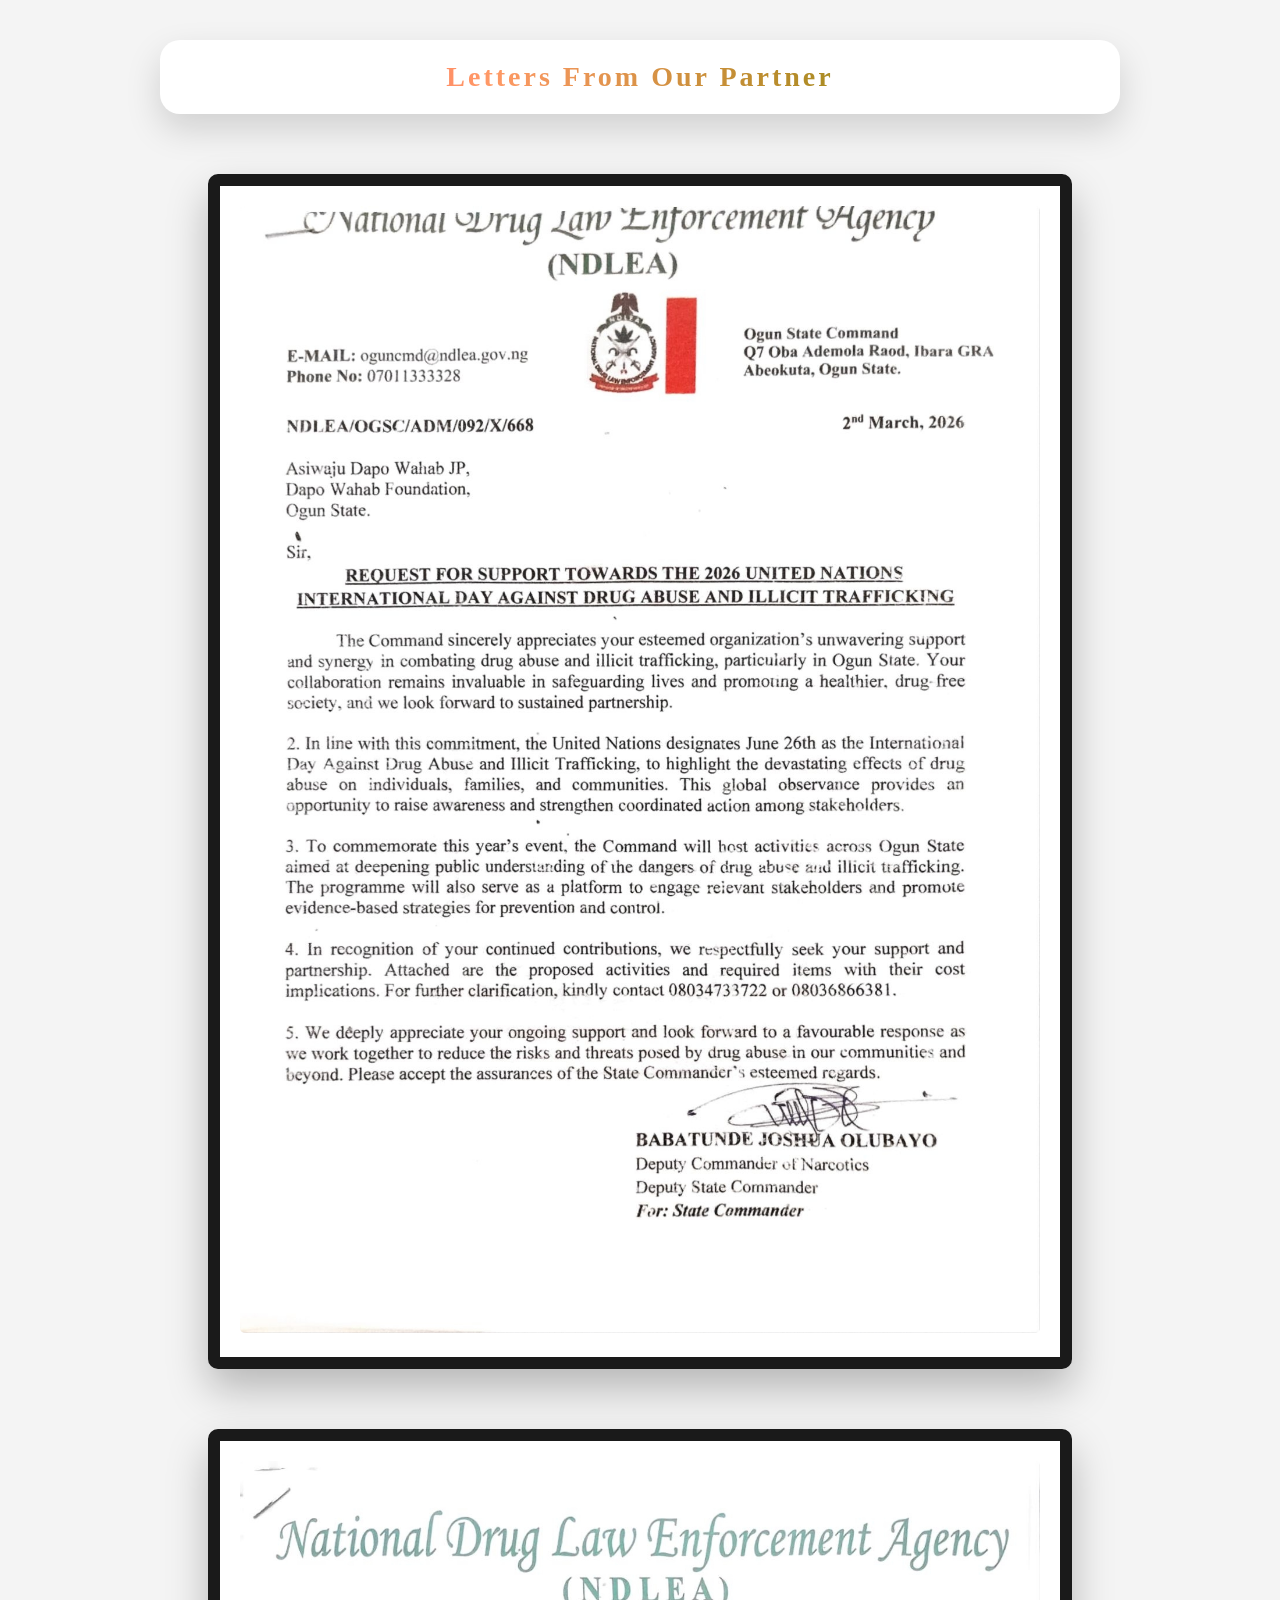
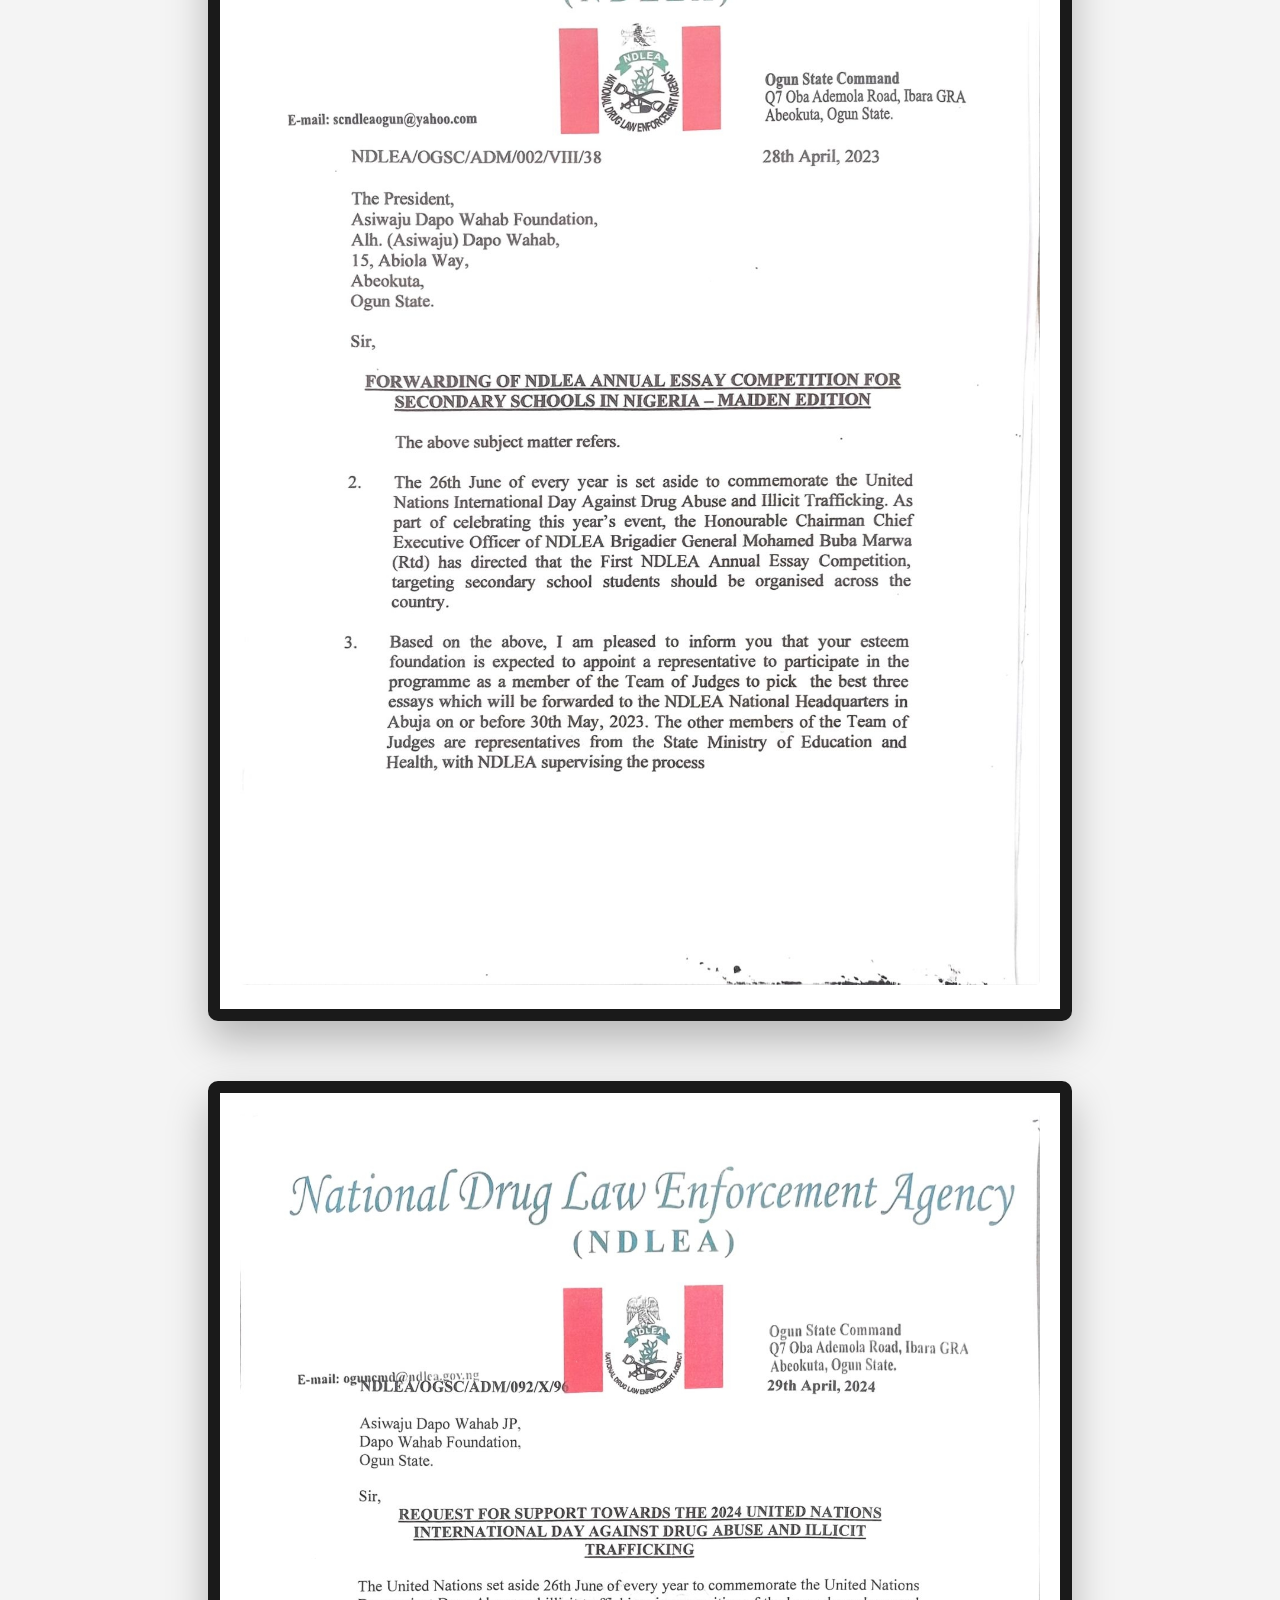
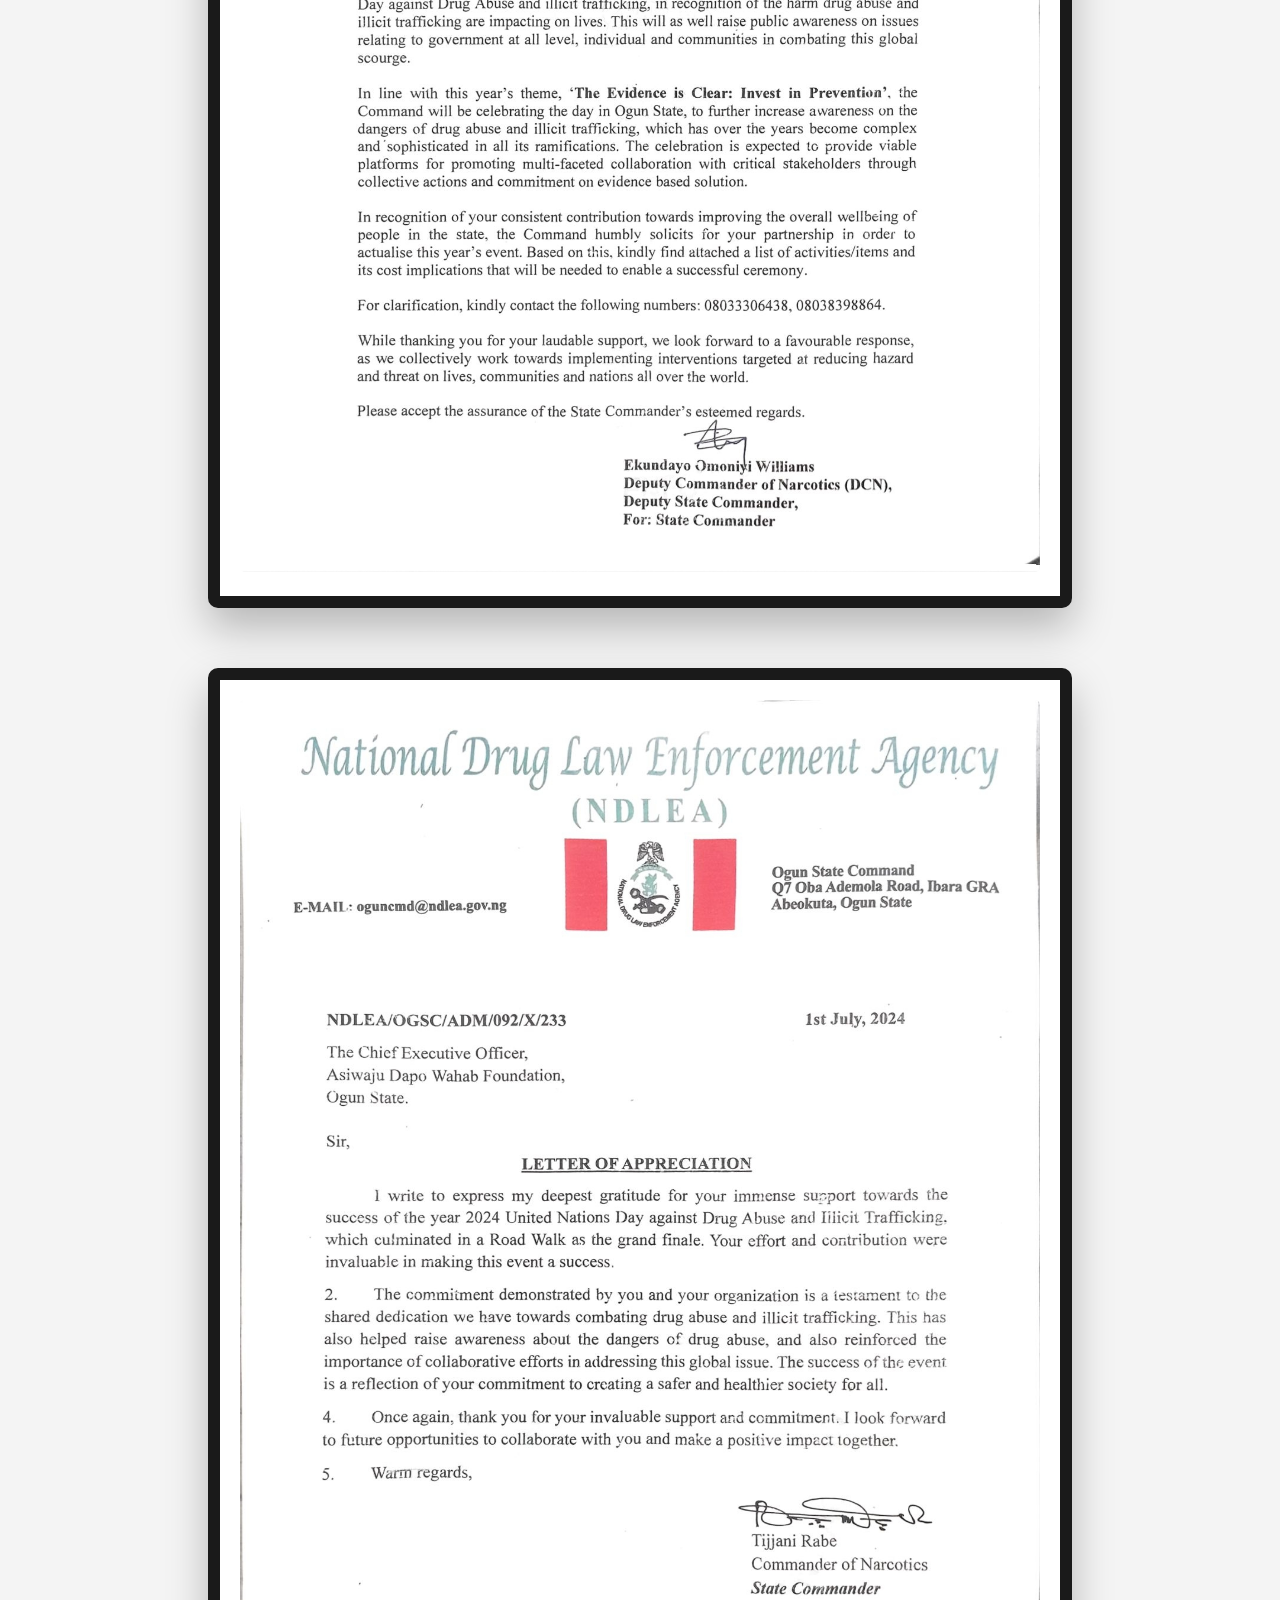
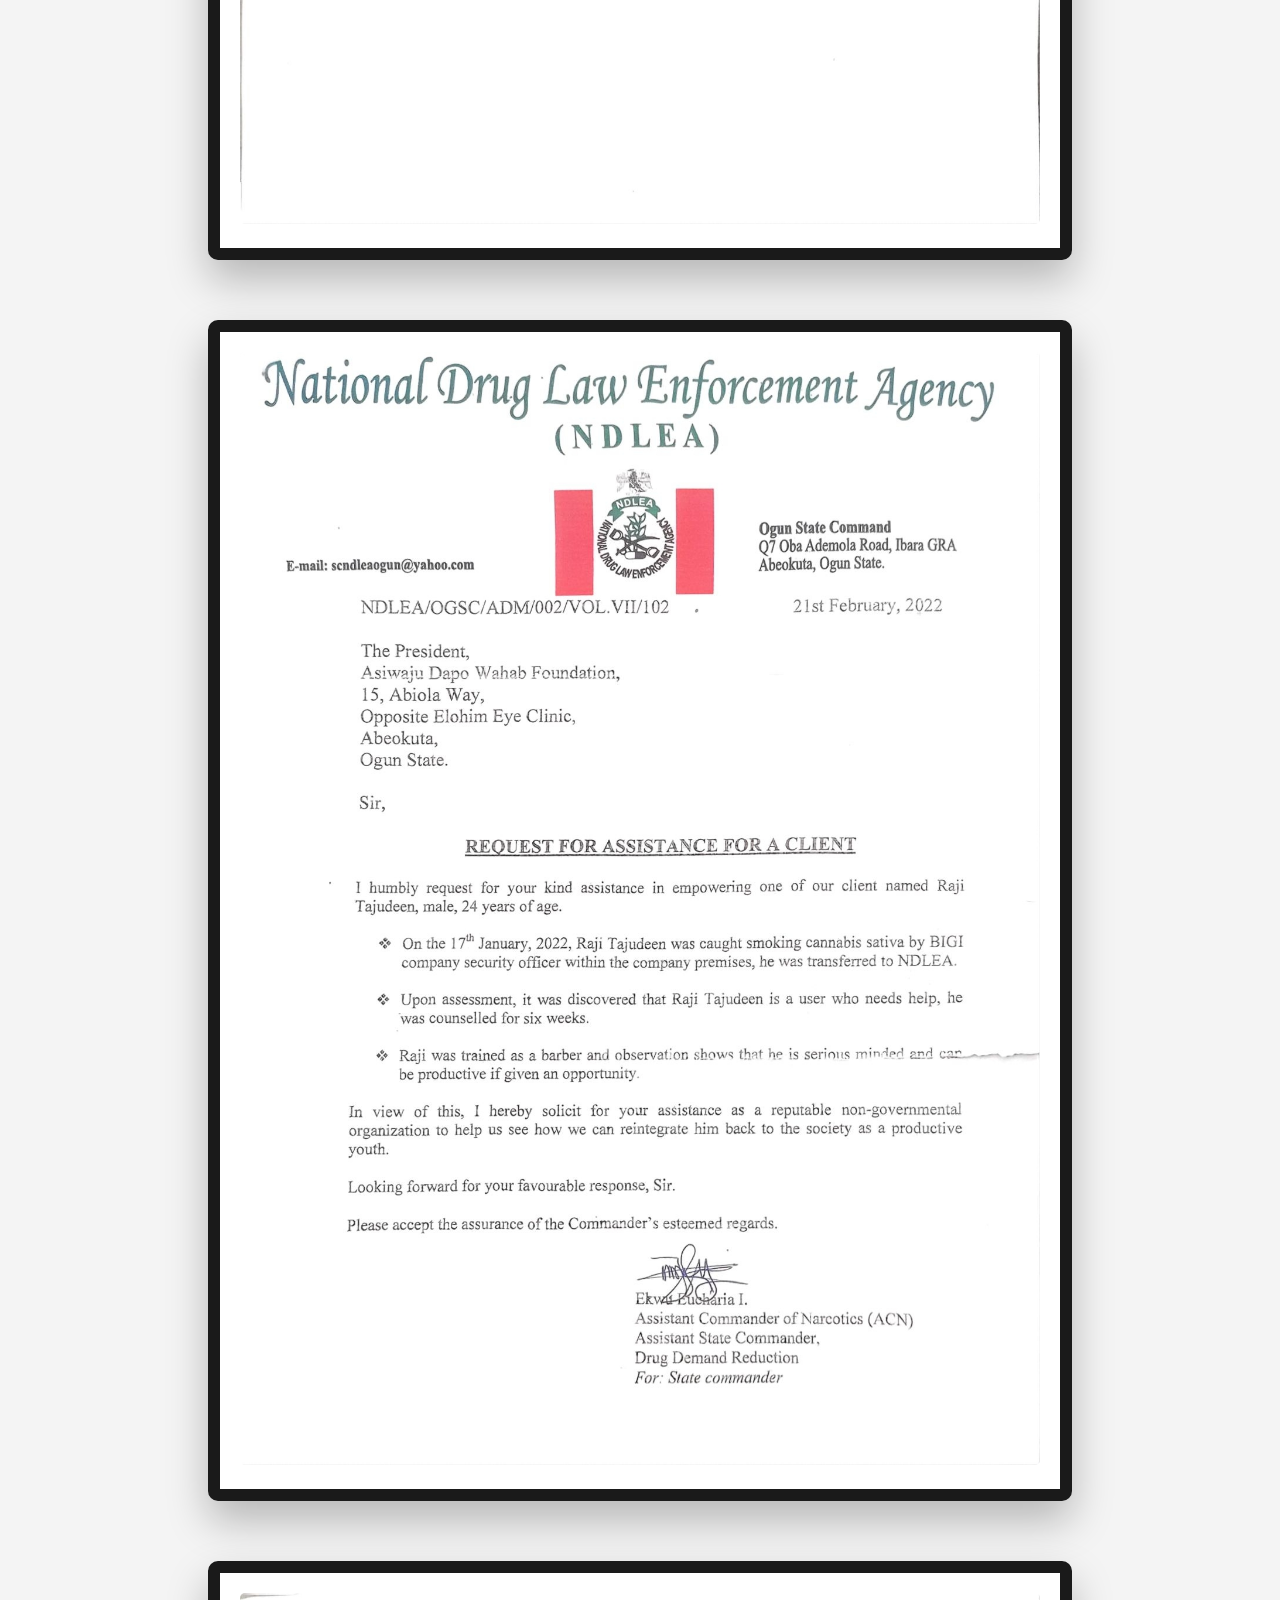
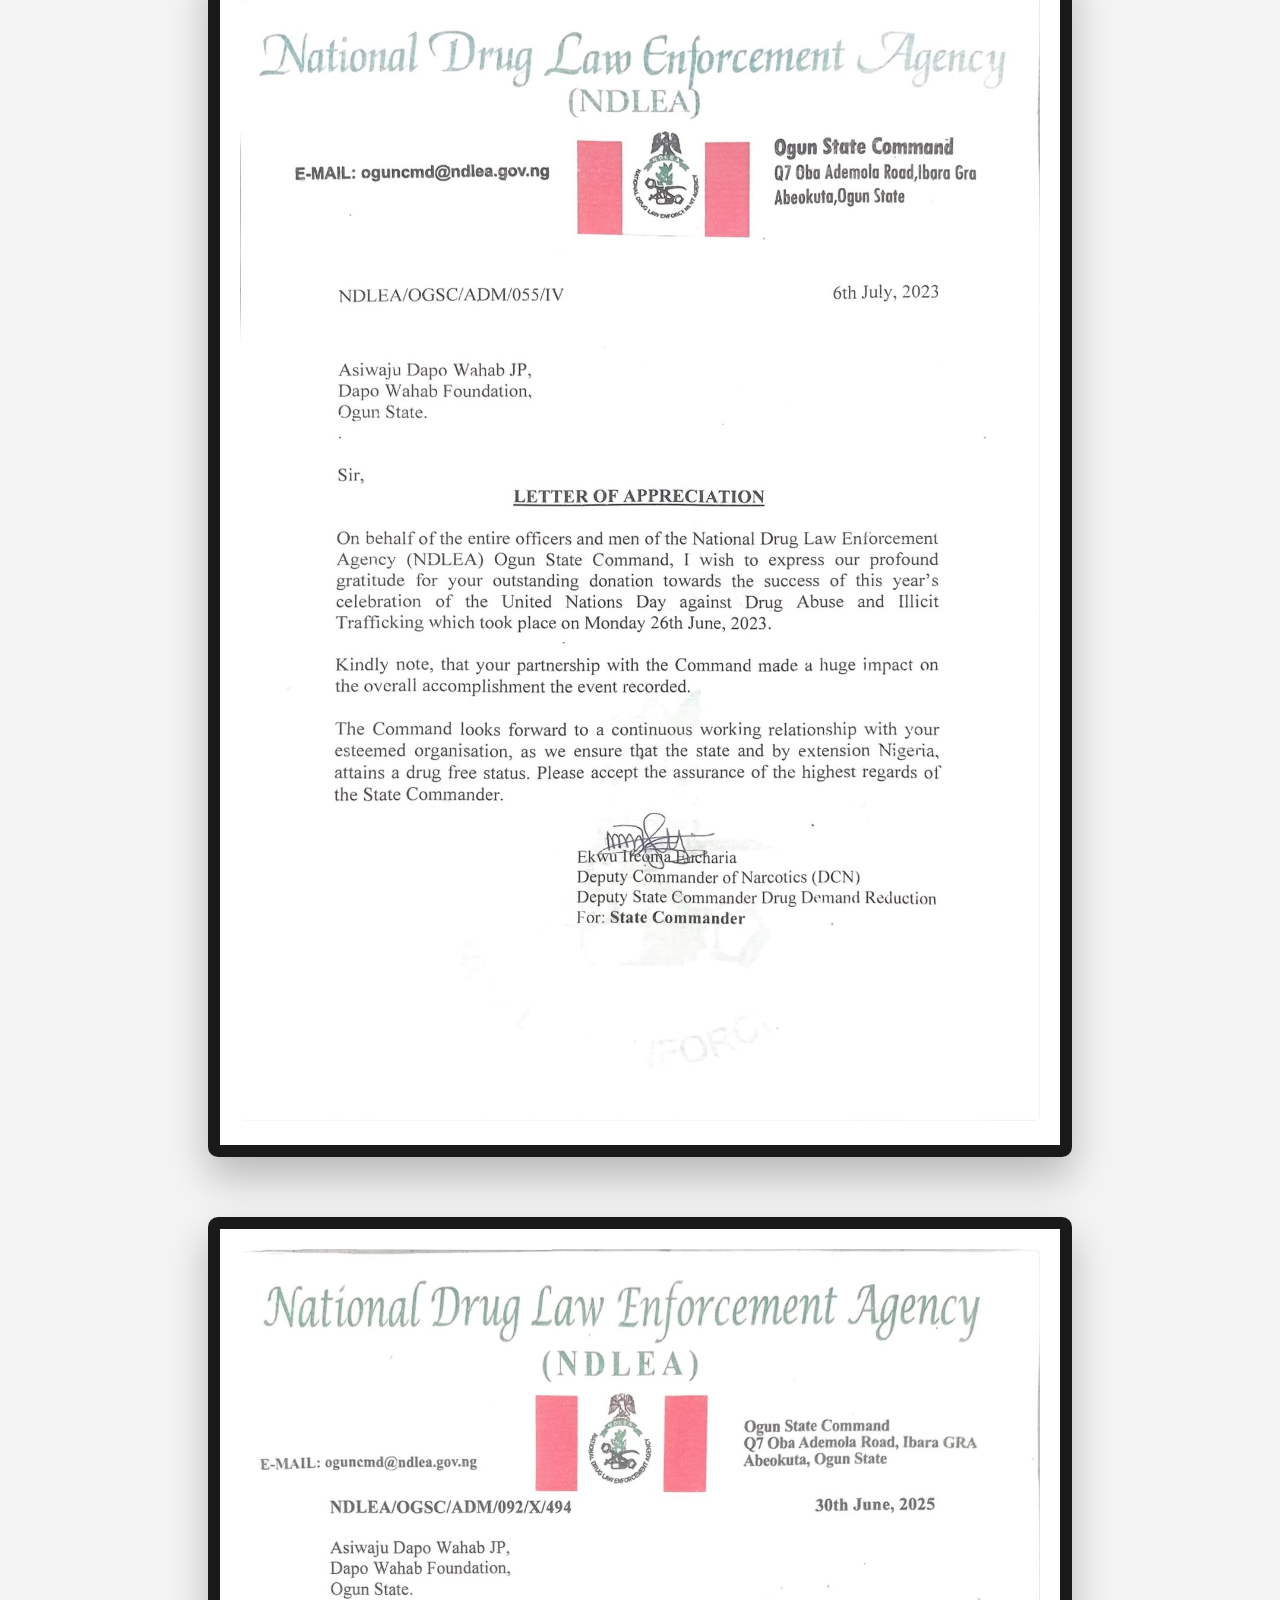
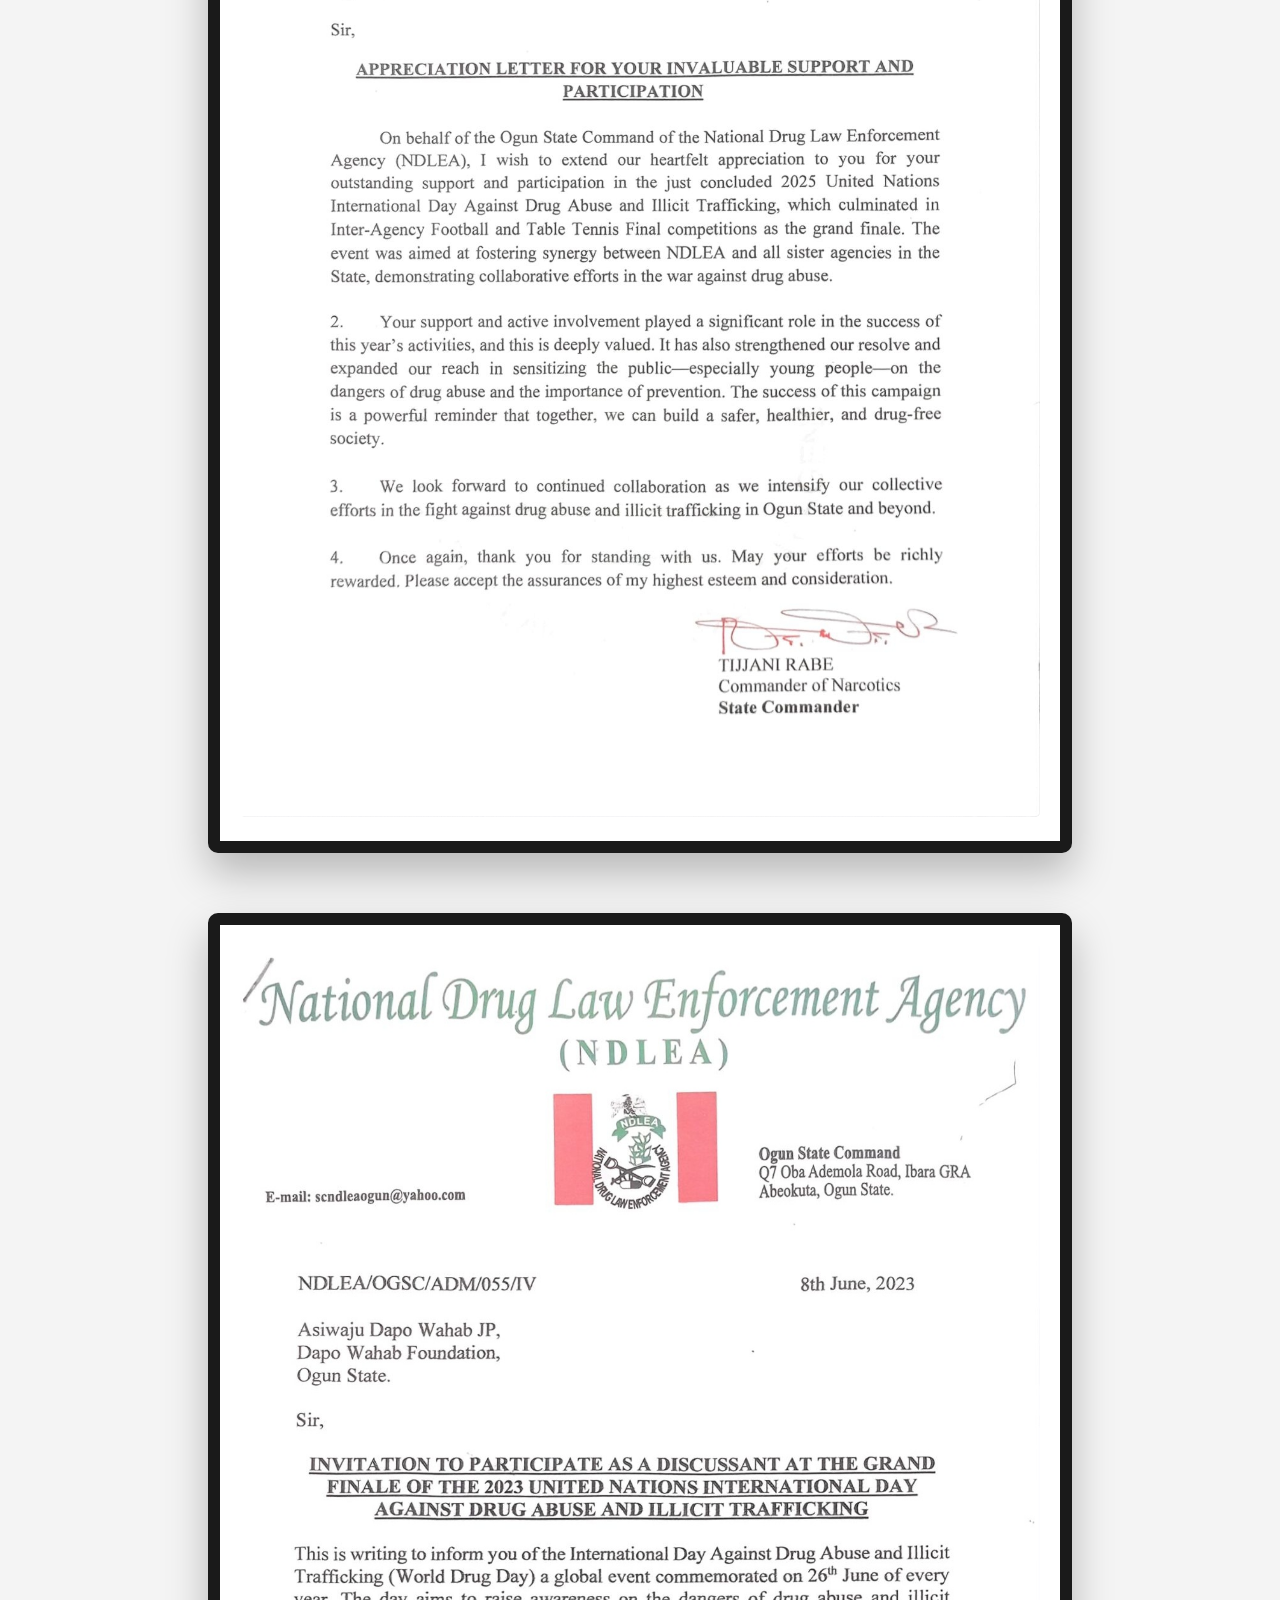
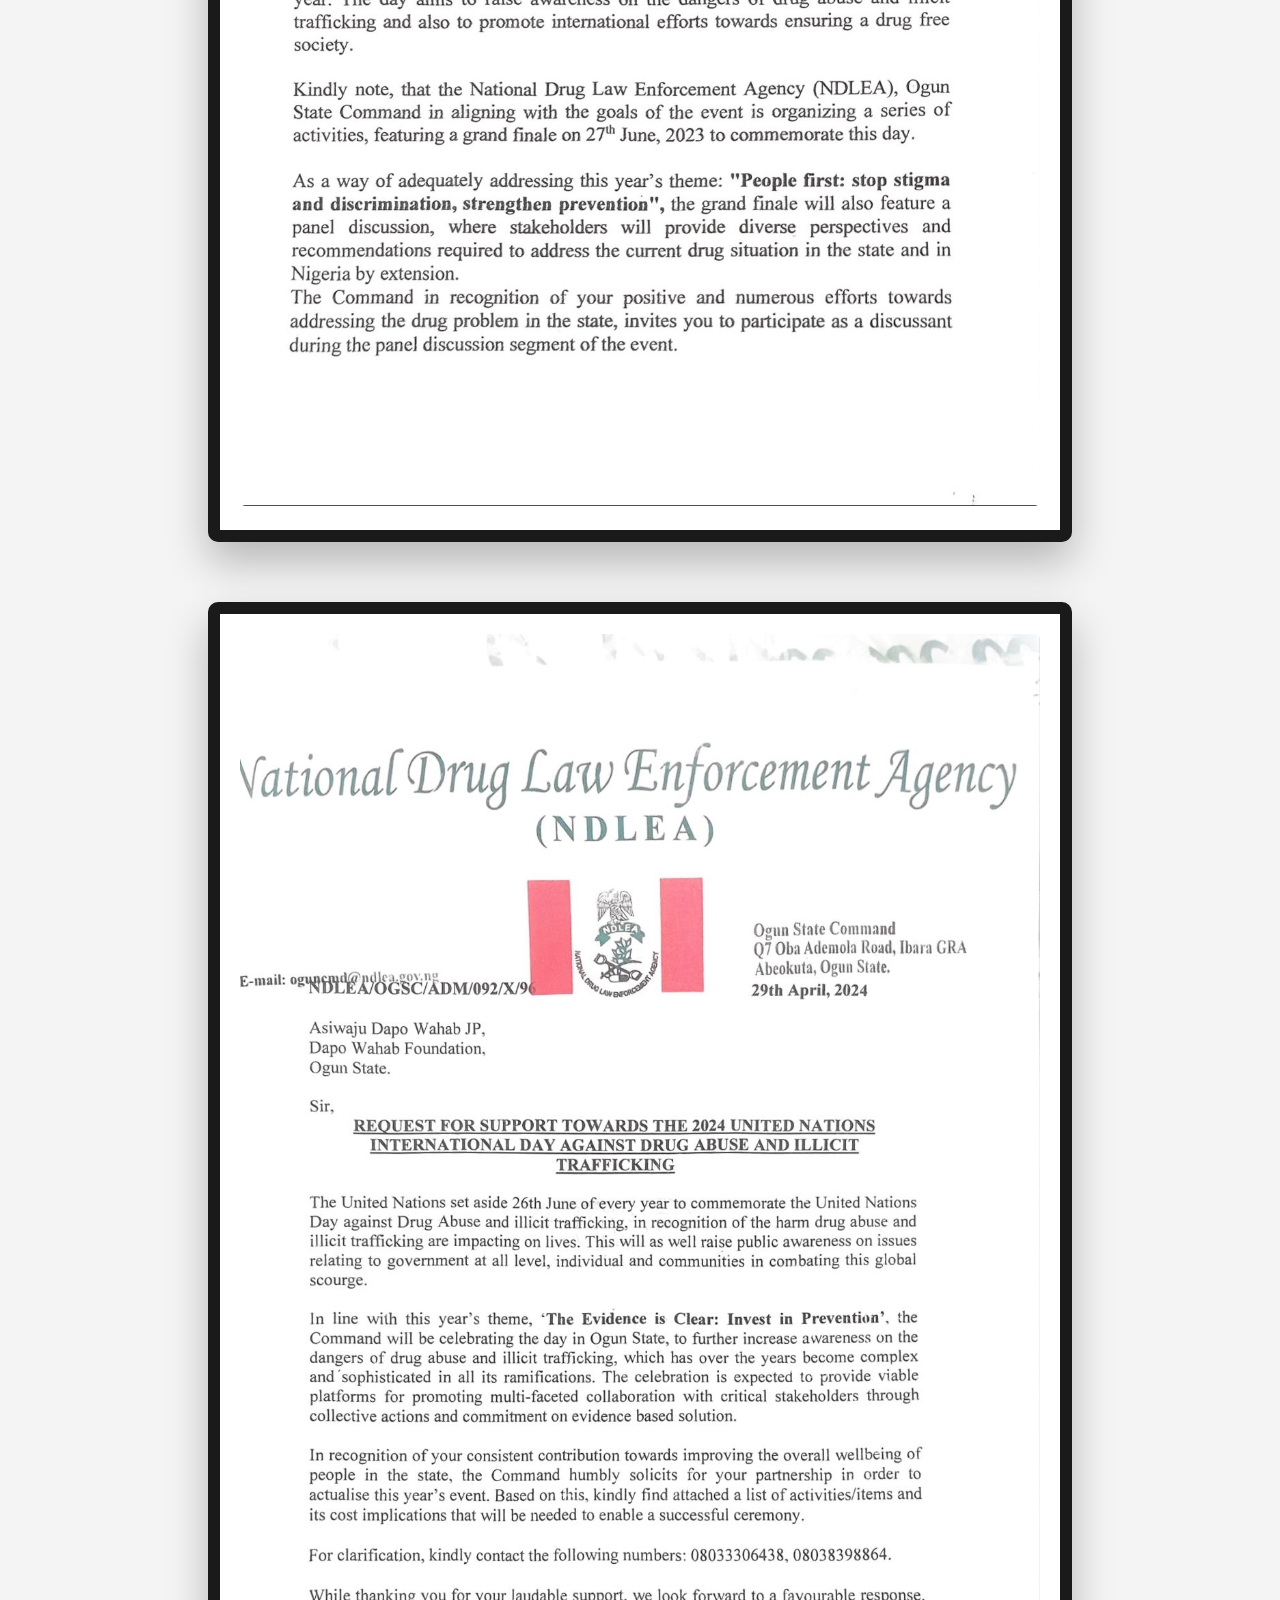
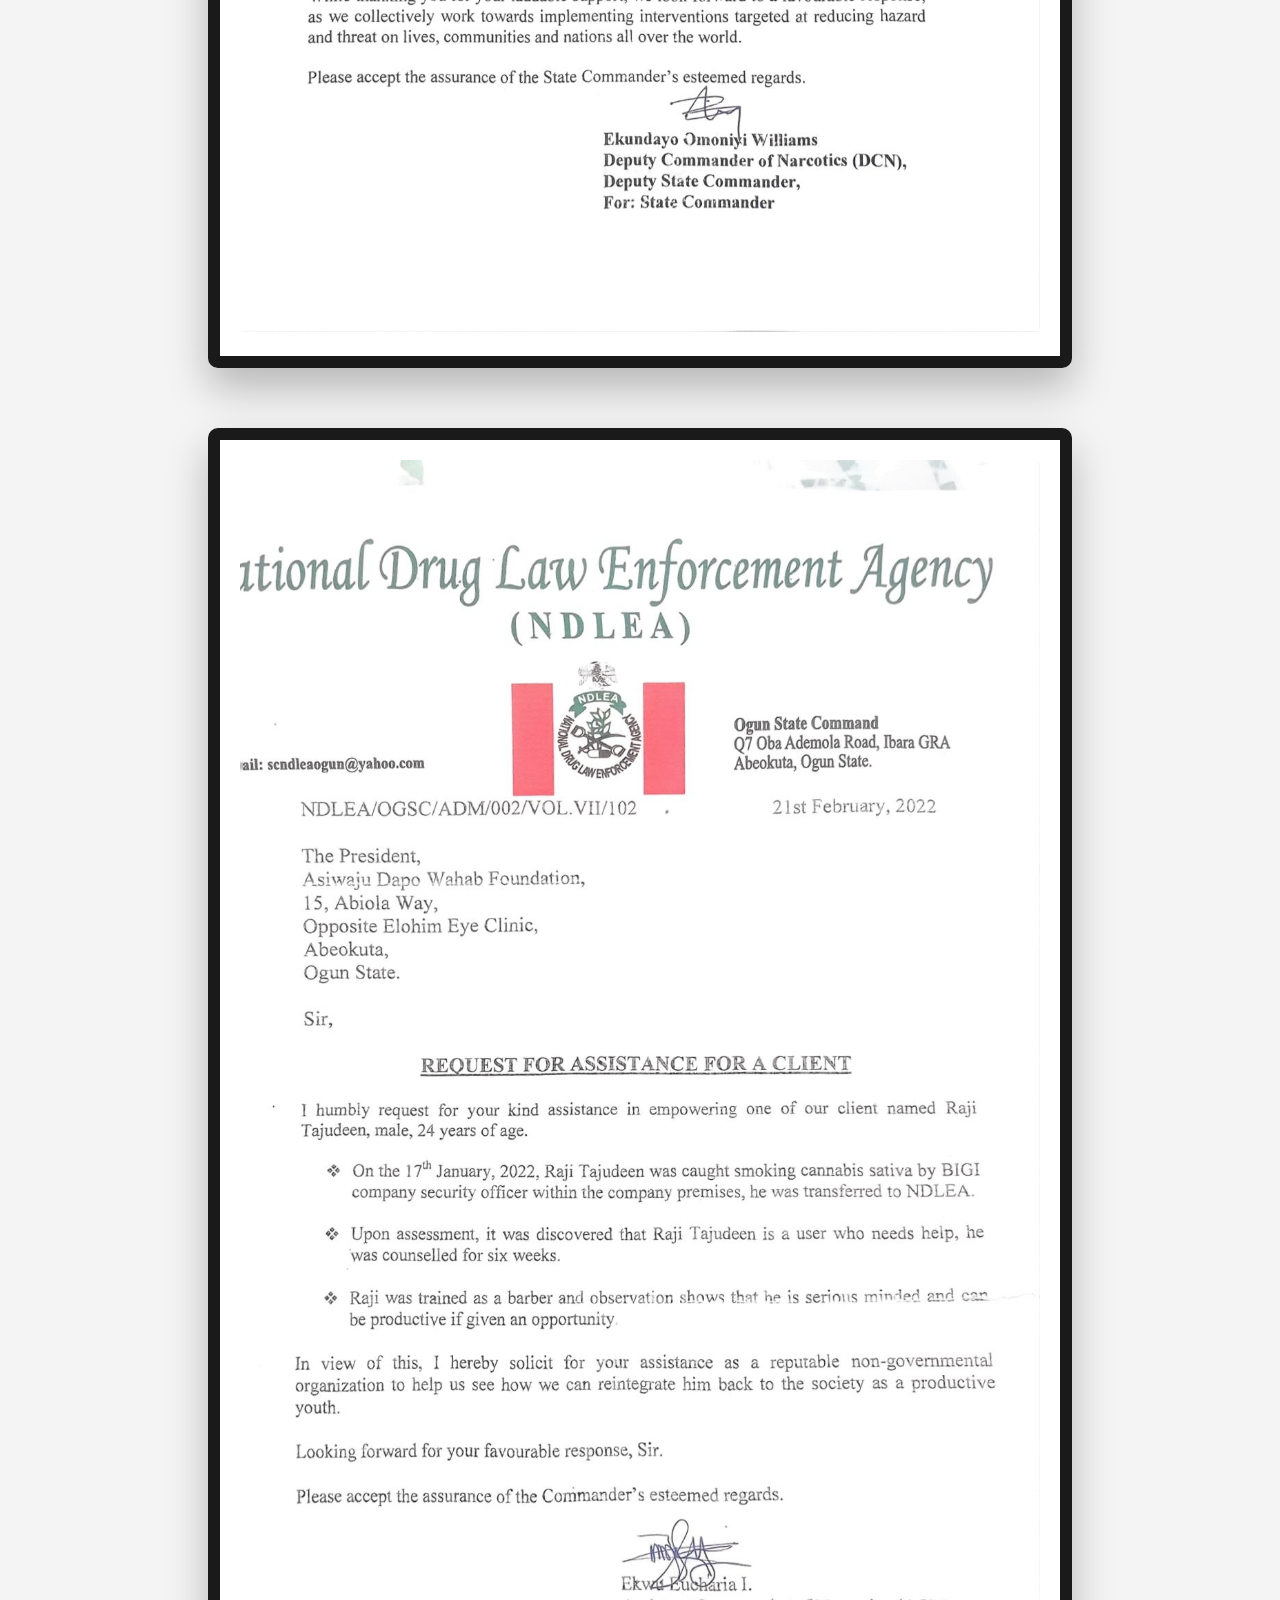
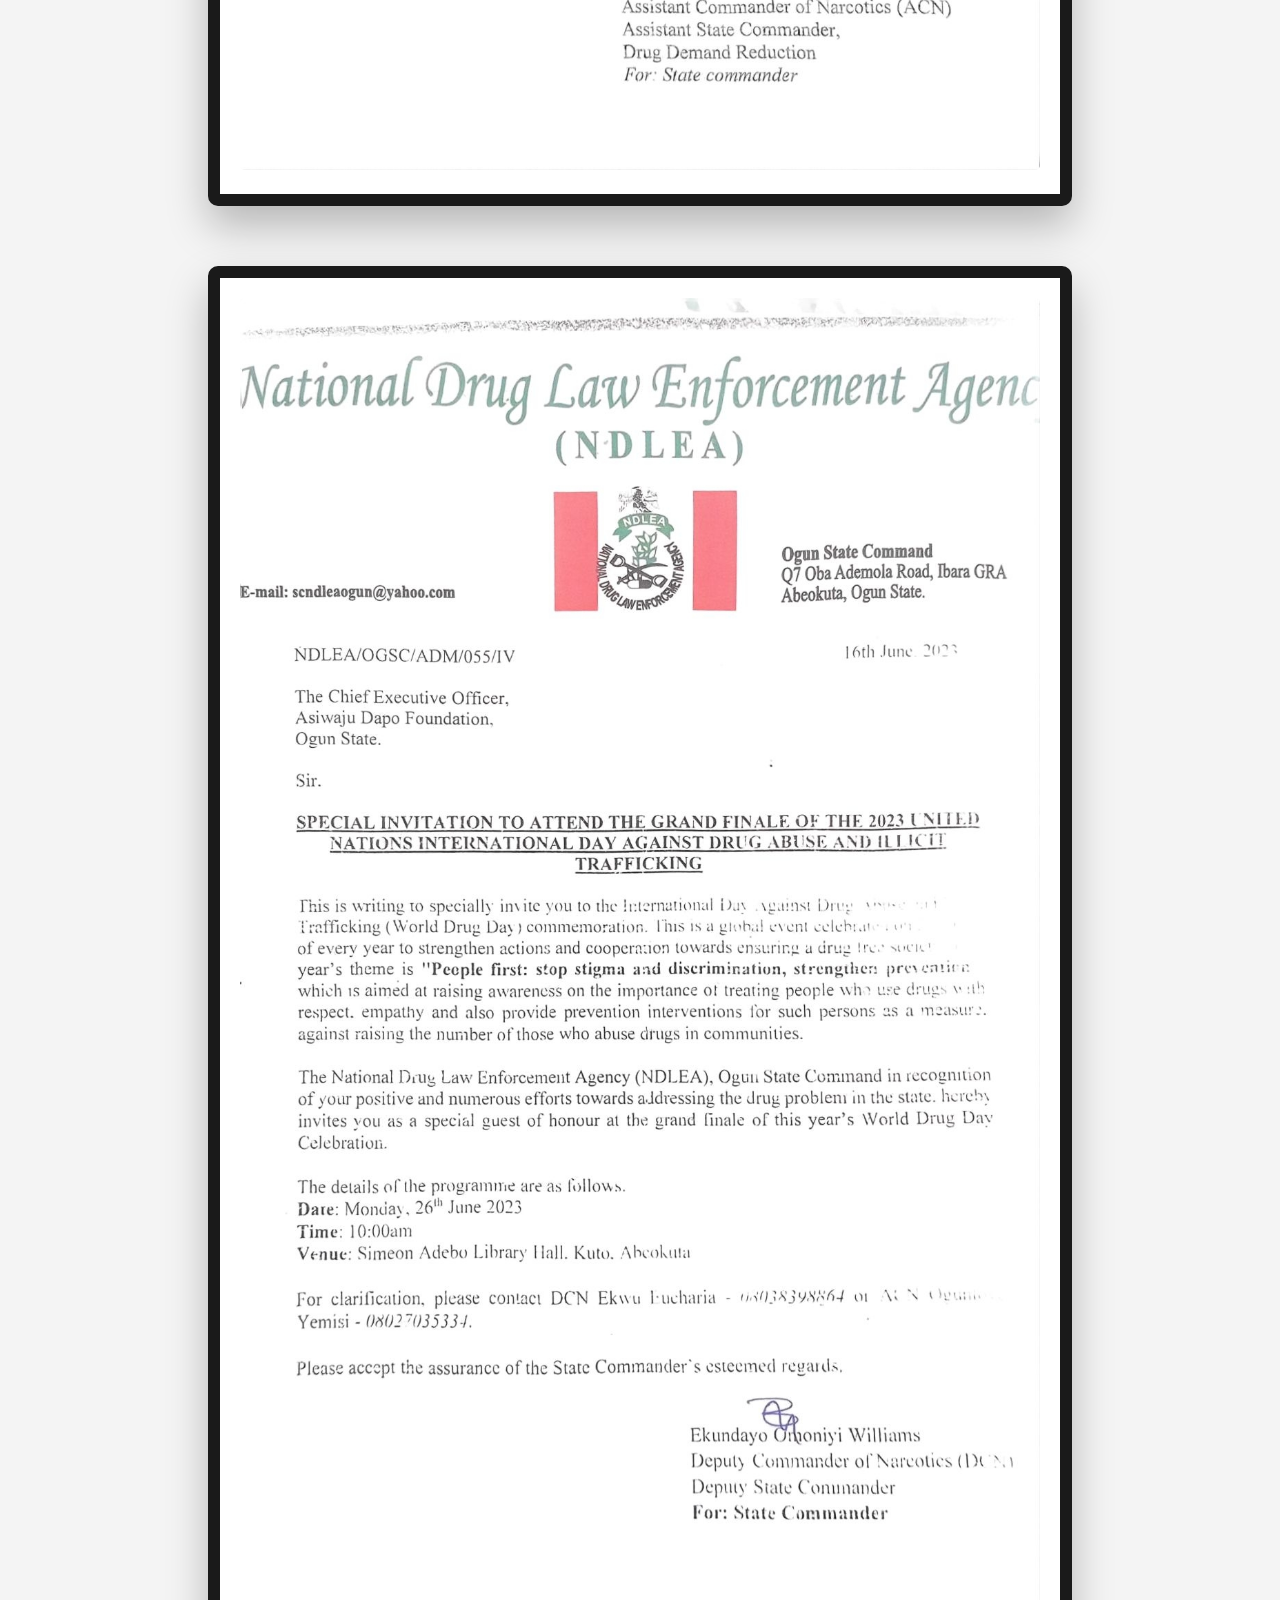
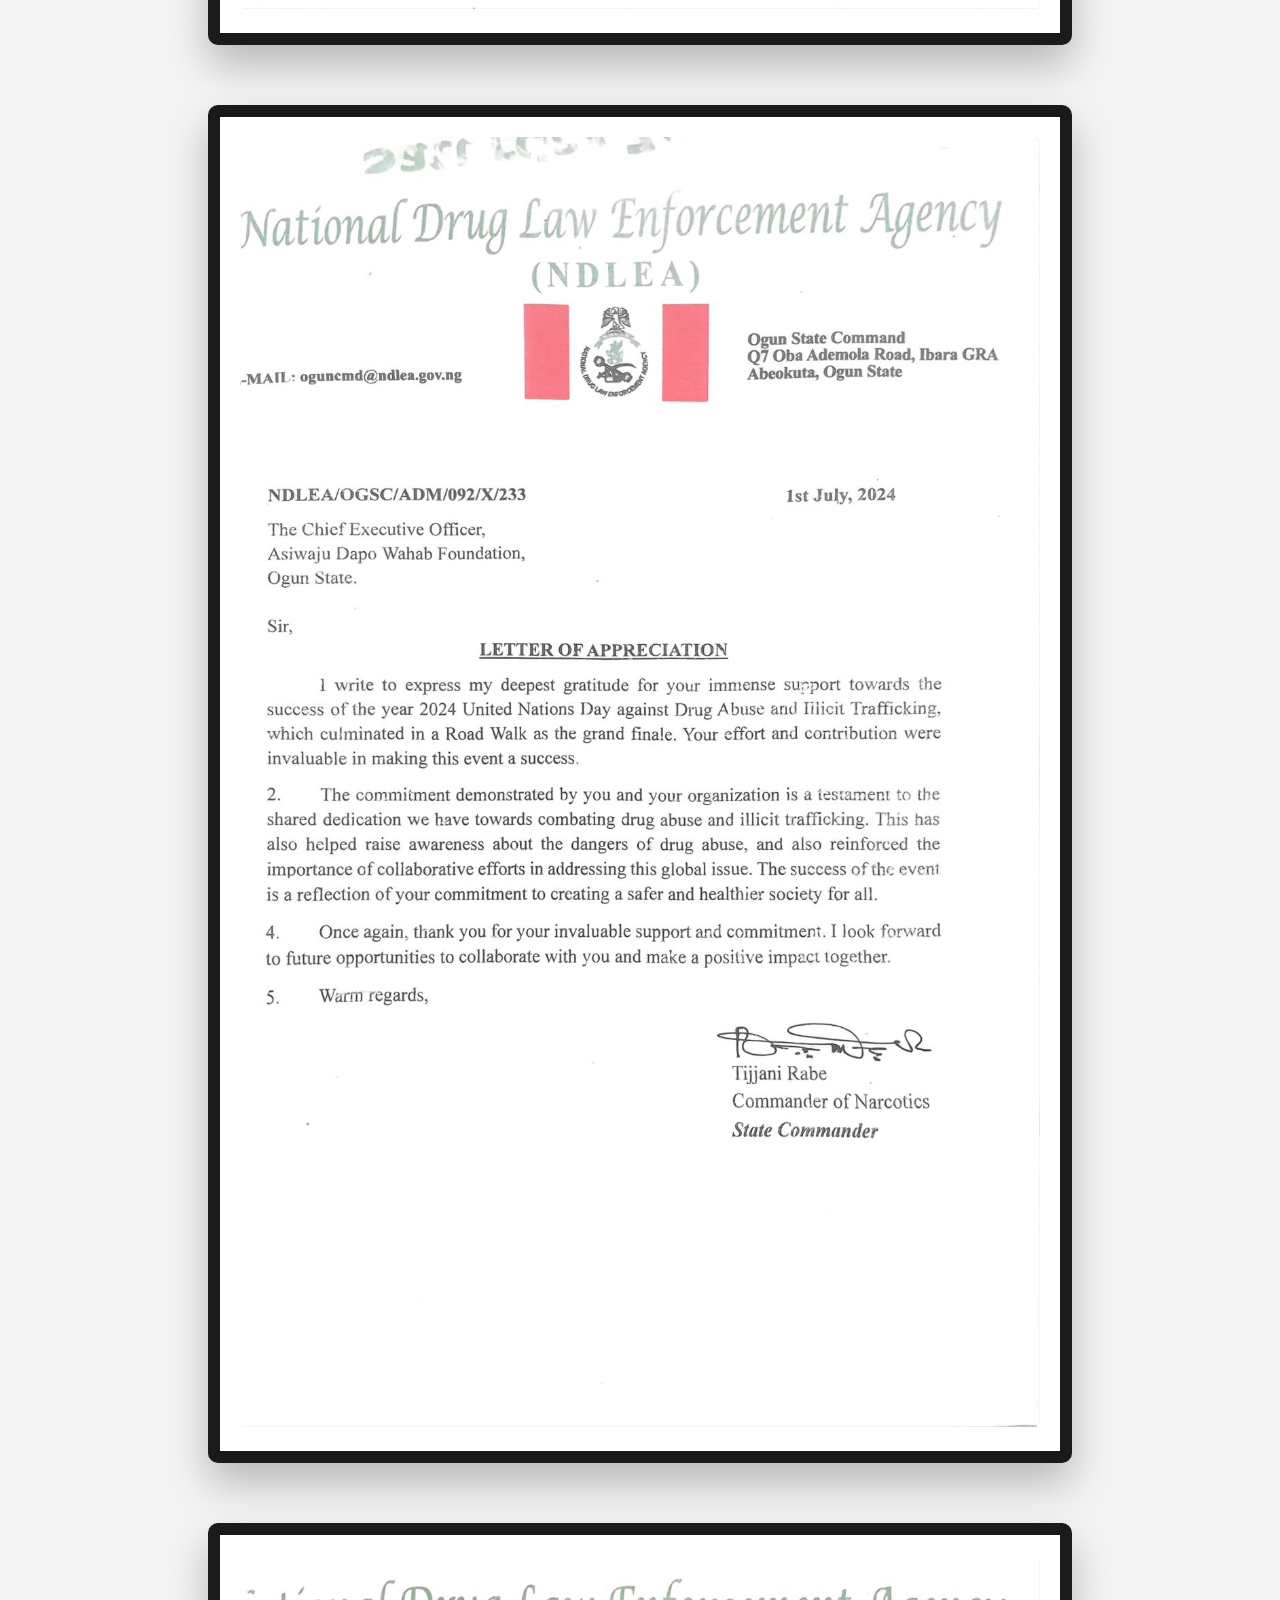
<file: letter.html>
<!DOCTYPE html>
<html lang="en">
<head>
<meta charset="UTF-8">
<meta name="viewport" content="width=device-width, initial-scale=1.0">
<title>Sponsor Letter</title>

<style>
    body {
        background-color: #f4f4f4;
        font-family: Arial, sans-serif;
    }

    .letter-frame {
        max-width: 800px;
        margin: 60px auto;
        padding: 20px;
        background: #ffffff;
        border: 12px solid #1a1a1a; /* Frame border */
        border-radius: 10px;
        box-shadow: 0 20px 40px rgba(0,0,0,0.25);
        text-align: center;
    }

    .letter-frame img {
        width: 100%;
        height: auto;
        border-radius: 5px;
    }

    .title {
        text-align: center;
        margin-top: 30px;
        font-size: 28px;
        font-weight: bold;
        letter-spacing: 1px;
    }
    /* Title Card */
.foundation-title {
    background: #ffffff;
    padding: 20px 30px;
    border-radius: 20px;
    box-shadow: 0 15px 35px rgba(0,0,0,0.15);
    text-align: center;
    max-width: 900px;
    margin: 40px auto;
}

/* Gradient Text */
.foundation-title h1 {
    margin: 0;
    font-size: 28px;
    font-weight: bold;
    line-height: 1.2;
    letter-spacing: 3px;
    font-family: Georgia, serif;

    background: linear-gradient(
        90deg,
        #ff5f6d,
        #ff9966,
        #b68c2a,
        #6a8f00
    );
    -webkit-background-clip: text;
    -webkit-text-fill-color: transparent;
}
</style>
</head>

<body>

<div class="foundation-title">
    <h1>
Letters From Our Partner
    </h1>
</div>

<div class="letter-frame">
    <img src="letters/letter3.jpg" alt="Sponsor Letter 1">
</div>

<div class="letter-frame">
    <img src="letters/letter2.jpg" alt="Sponsor Letter 2">
</div>

<div class="letter-frame">
    <img src="letters/letter1.jpg" alt="Sponsor Letter 3">
</div>

<div class="letter-frame">
    <img src="letters/letter4.jpg" alt="Sponsor Letter 4">
</div>

<div class="letter-frame">
    <img src="letters/letter5.jpg" alt="Sponsor Letter 5">
</div>

<div class="letter-frame">
    <img src="letters/letter6.jpg" alt="Sponsor Letter 6">
</div>

<div class="letter-frame">
    <img src="letters/letter7.jpg" alt="Sponsor Letter 7">
</div>

<div class="letter-frame">
    <img src="letters/letter8.jpg" alt="Sponsor Letter 8">
</div>



<div class="letter-frame">
    <img src="letters/letter10.jpg" alt="Sponsor Letter 10">
</div>

<div class="letter-frame">
    <img src="letters/letter11.jpg" alt="Sponsor Letter 11">
</div>

<div class="letter-frame">
    <img src="letters/letter12.jpg" alt="Sponsor Letter 12">
</div>

<div class="letter-frame">
    <img src="letters/letter13.jpg" alt="Sponsor Letter 13">
</div>

<div class="letter-frame">
    <img src="letters/letter14.jpg" alt="Sponsor Letter 14">
</div>

<div class="letter-frame">
    <img src="letters/letter15.jpg" alt="Sponsor Letter 15">
</div>

<div class="letter-frame">
    <img src="letters/letter16.jpg" alt="Sponsor Letter 16">
</div>

<div class="letter-frame">
    <img src="letters/letter17.jpg" alt="Sponsor Letter 17">
</div>

<div class="letter-frame">
    <img src="letters/letter18.jpg" alt="Sponsor Letter 18">
</div>

<div class="letter-frame">
    <img src="letters/letter19.jpg" alt="Sponsor Letter 19">
</div>

</body>
</html>
</file>
